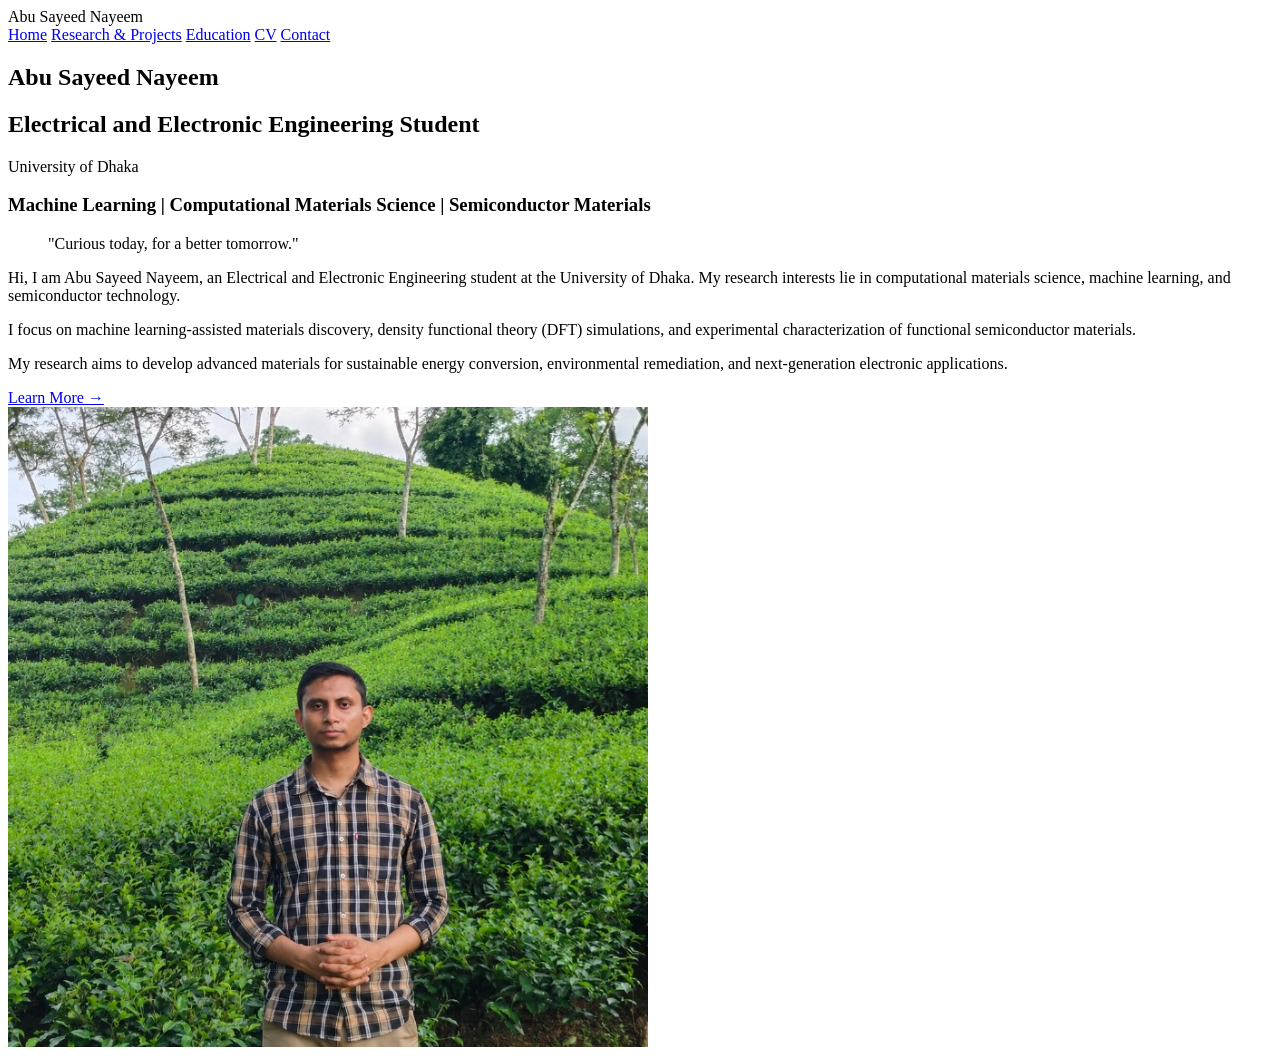
<file: index.html>
<!DOCTYPE html>
<html>
<head>
<meta charset="UTF-8">
<meta name="viewport" content="width=device-width, initial-scale=1.0">

<title>Abu Sayeed Nayeem | Research Portfolio</title>

<link rel="preconnect" href="https://fonts.googleapis.com">
<link rel="preconnect" href="https://fonts.gstatic.com" crossorigin>

<link href="https://fonts.googleapis.com/css2?family=Josefin+Sans:wght@300;400;500;600;700&display=swap" rel="stylesheet">
<link rel="preconnect" href="https://fonts.googleapis.com">
<link rel="preconnect" href="https://fonts.gstatic.com" crossorigin>
<link href="https://fonts.googleapis.com/css2?family=Josefin+Sans:wght@300;400;500;600&display=swap" rel="stylesheet">
<link rel="stylesheet" href="style.css">
</head>
<body>

<nav>

<div class="logo">
Abu Sayeed Nayeem
</div>


<div class="menu">

<a href="#home">Home</a>

<a href="research-projects.html">Research & Projects</a>

<a href="education.html">Education</a>

<a href="cv.html">CV</a>

<a href="contact.html">Contact</a>

</div>

</nav>

<section id="home" class="hero">

<h1>Abu Sayeed Nayeem</h1>

<h2>
Electrical and Electronic Engineering Student
</h2>

<p>
University of Dhaka
</p>

<h3>
Machine Learning | Computational Materials Science | Semiconductor Materials
</h3>

<blockquote>
"Curious today, for a better tomorrow."
</blockquote>

</section>

<section class="about">

<div class="about-text">

<p>
Hi, I am Abu Sayeed Nayeem, an Electrical and Electronic Engineering student at the University of Dhaka. My research interests lie in computational materials science, machine learning, and semiconductor technology.
</p>

<p>
I focus on machine learning-assisted materials discovery, density functional theory (DFT) simulations, and experimental characterization of functional semiconductor materials.
</p>

<p>
My research aims to develop advanced materials for sustainable energy conversion, environmental remediation, and next-generation electronic applications.
</p>

<a class="learn-btn" href="#research">
Learn More →
</a>

</div>


<div class="about-image">

<img src="profile.png">

</div>

</section>



</body>
</html>
</file>
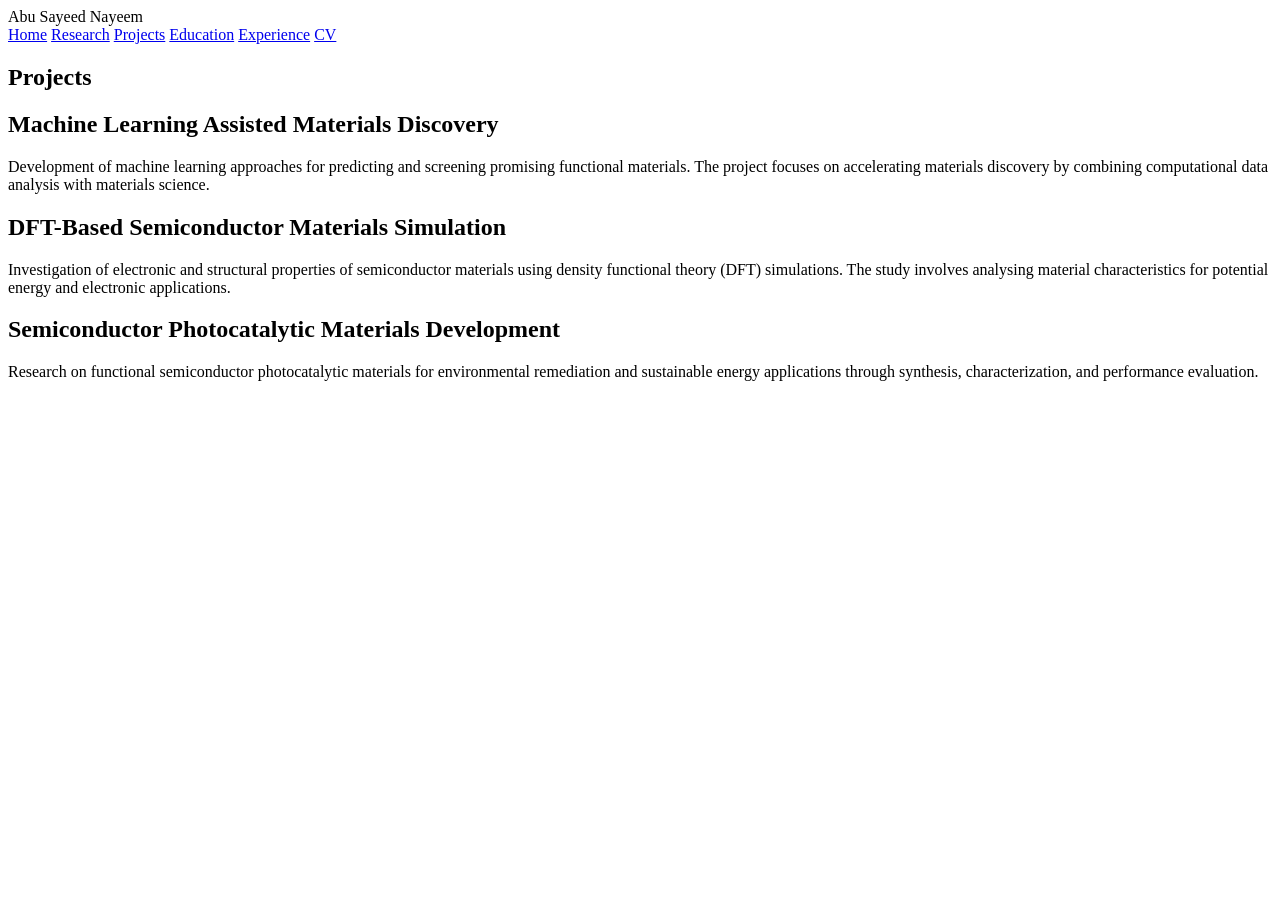
<file: projects.html>
<!DOCTYPE html>

<html>

<head>

<title>Projects | Abu Sayeed Nayeem</title>

<link rel="stylesheet" href="style.css">

<link rel="preconnect" href="https://fonts.googleapis.com">
<link rel="preconnect" href="https://fonts.gstatic.com" crossorigin>
<link href="https://fonts.googleapis.com/css2?family=Josefin+Sans:wght@300;400;500;600&display=swap" rel="stylesheet">

</head>


<body>


<nav>

<div class="logo">
Abu Sayeed Nayeem
</div>


<div class="menu">

<a href="index.html">Home</a>
<a href="research.html">Research</a>
<a href="projects.html">Projects</a>
<a href="education.html">Education</a>
<a href="experience.html">Experience</a>
<a href="cv.html">CV</a>

</div>

</nav>



<section class="page">


<h1>Projects</h1>


<div class="project">


<h2>Machine Learning Assisted Materials Discovery</h2>

<p>
Development of machine learning approaches for predicting and screening promising functional materials. The project focuses on accelerating materials discovery by combining computational data analysis with materials science.
</p>

</div>



<div class="project">


<h2>DFT-Based Semiconductor Materials Simulation</h2>

<p>
Investigation of electronic and structural properties of semiconductor materials using density functional theory (DFT) simulations. The study involves analysing material characteristics for potential energy and electronic applications.
</p>

</div>



<div class="project">


<h2>Semiconductor Photocatalytic Materials Development</h2>

<p>
Research on functional semiconductor photocatalytic materials for environmental remediation and sustainable energy applications through synthesis, characterization, and performance evaluation.
</p>

</div>



</section>



</body>

</html>
</file>
<file: style.css>
<!DOCTYPE html>
<html>

<head>

<meta charset="UTF-8">
<meta name="viewport" content="width=device-width, initial-scale=1.0">

<title>Research & Projects | Abu Sayeed Nayeem</title>

<link rel="stylesheet" href="style.css">

</head>


<body>


<nav>

<div class="logo">
Abu Sayeed Nayeem
</div>


<div class="menu">

<a href="index.html">Home</a>

<a href="research-projects.html">
Research & Projects
</a>

<a href="education.html">
Education
</a>

<a href="cv.html">
CV
</a>

<a href="contact.html">
Contact
</a>

</div>

</nav>



<!-- HERO BANNER -->

<section class="research-banner">

<h1>
Research & Projects
</h1>

</section>



<!-- PROJECT DESCRIPTION -->

<section class="research-container">


<h2>
Material Synthesis and Characterization
</h2>


<h4>
Research Assistant | Materials Science Research Laboratory, University of Dhaka
</h4>



<p>

My research focuses on the synthesis and characterization of functional semiconductor materials for energy and environmental applications. I work on preparing semiconductor samples through controlled experimental processes and investigating their structural, optical, and electronic properties. To accelerate materials discovery, I utilize machine learning approaches for property prediction and data-driven analysis of functional materials. The research combines experimental characterization techniques with computational approaches, including density functional theory (DFT) simulations. The ultimate goal is to develop efficient semiconductor materials for sustainable energy conversion and next-generation electronic applications.

</p>



<!-- IMAGE GALLERY -->


<div class="research-gallery">


<div class="research-card">

<img src="sample-preparation.jpg">

<h3>
Sample Preparation
</h3>

<p>
Preparation of semiconductor samples under controlled experimental conditions.
</p>

</div>



<div class="research-card">

<img src="material-synthesis.jpg">

<h3>
Material Synthesis
</h3>

<p>
Synthesis and thermal treatment of functional semiconductor materials.
</p>

</div>



<div class="research-card">

<img src="characterization.jpg">

<h3>
Characterization
</h3>

<p>
Structural, optical, and electronic analysis of synthesized materials.
</p>

</div>



</div>


</section>



</body>

</html>
</file>
